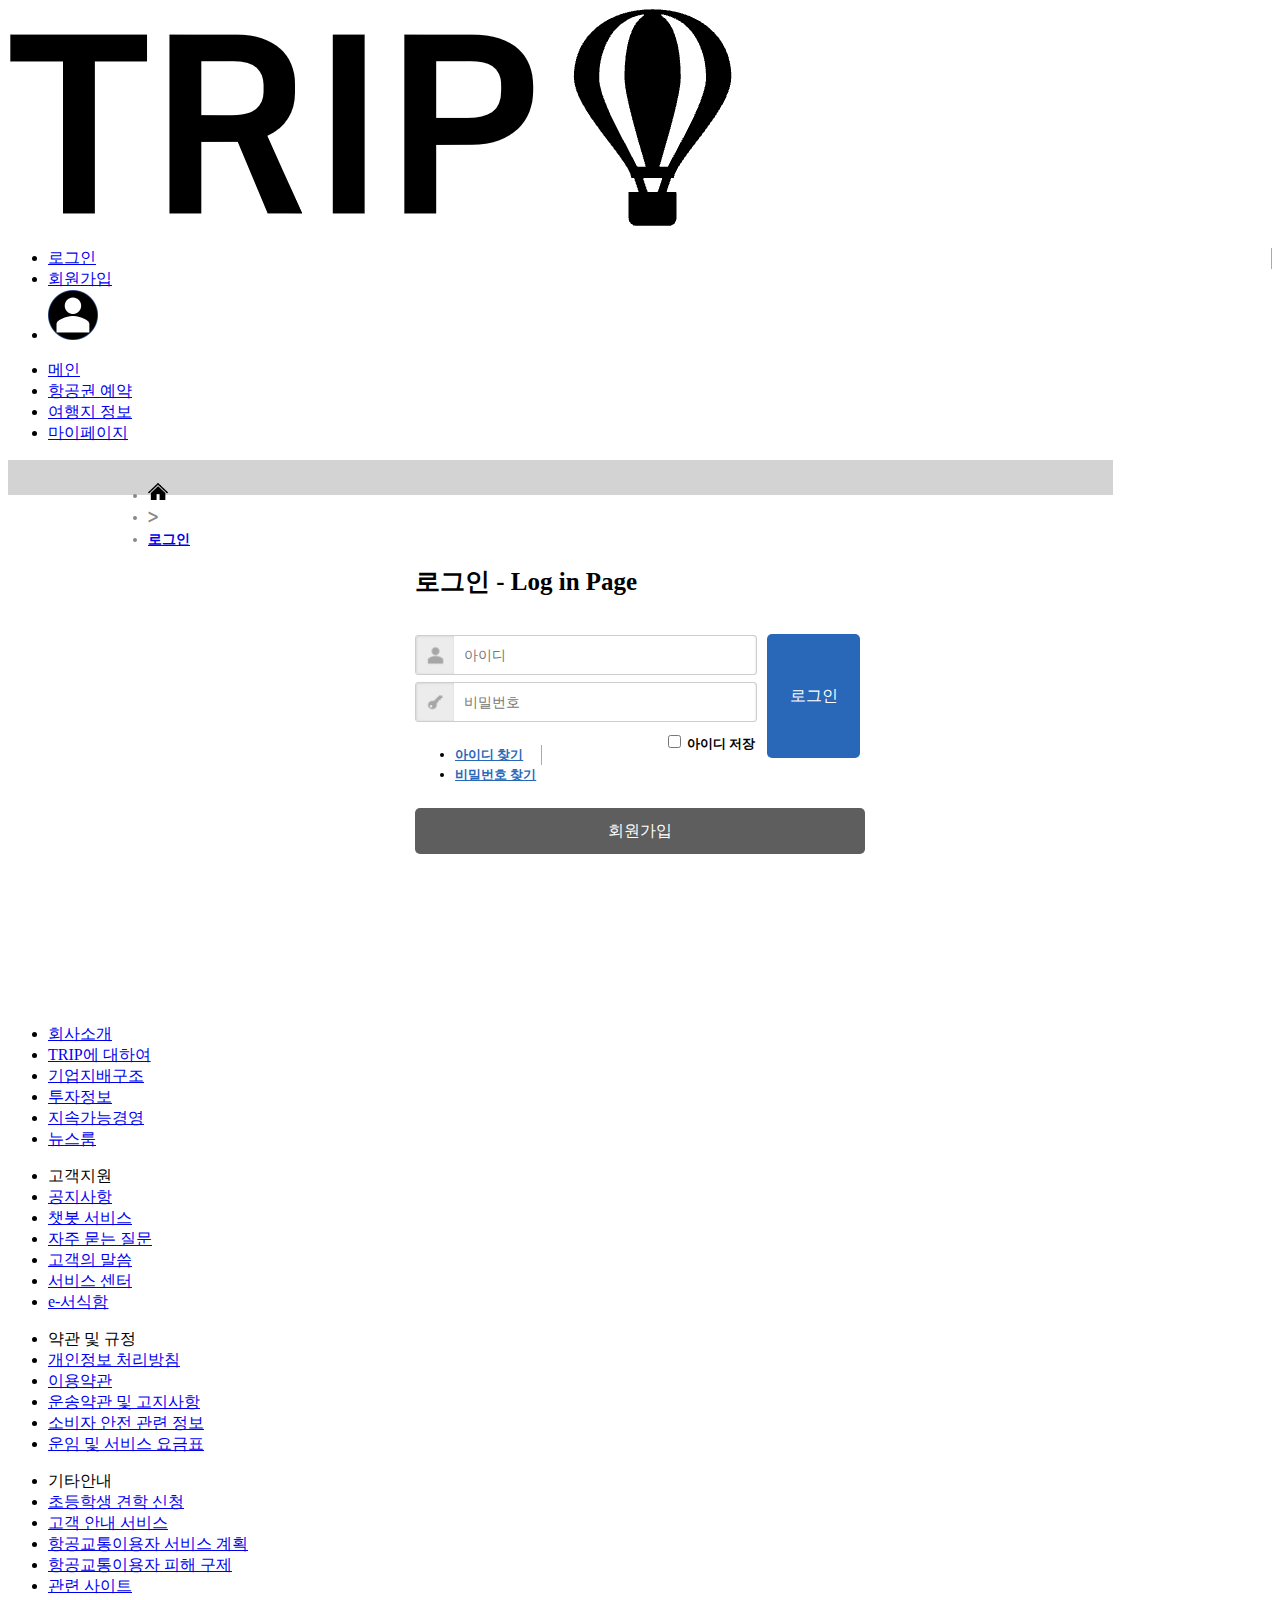
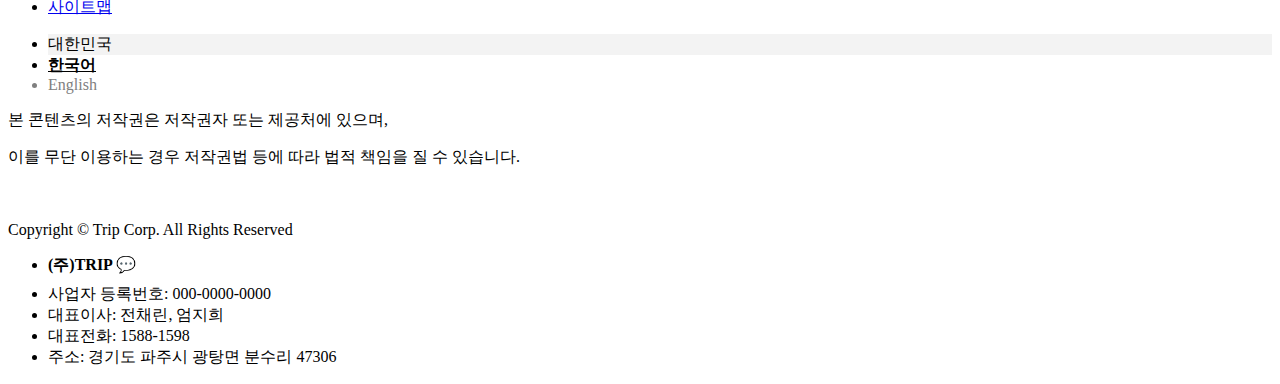
<file: login.html>
<!DOCTYPE html>
<html lang="en">
<head>
    <meta charset="UTF-8">
    <meta http-equiv="X-UA-Compatible" content="IE=edge">
    <meta name="viewport" content="width=device-width, initial-scale=1.0">
    <title>항공권 예약 사이트 - 로그인</title>
    <link rel="stylesheet" type="text/css" href="./css/login.css">
</head>
<body>
    <header><!-- header 시작 -->
        <section id="top"><!-- section top 시작 -->
            <a id="logo" href="./index.html"><img id="logo_img" src="./img/logo.png"></a>
            <nav id="top_menu">
                <ul>
                    <li class="bdright"><a href="#">로그인</a></li>
                    <li><a href="#">회원가입</a></li>
                    <li id="member"><a href="#"><img id="member_img" src="./img/member.png"></a></li>
                </ul>
            </nav>
            <nav id="main_menu">
                <ul>
                    <li><a href="./index.html">메인</a></li>
                    <li><a href="#">항공권 예약</a></li>
                    <li><a href="#">여행지 정보</a></li>
                    <li><a href="#">마이페이지</a></li>
                </ul>
            </nav>
        </section> <!-- section top 끝 -->

        <nav id="navi"> <!-- navi 시작 -->
            <ul>
                <li><a href="./index.html"><img src="./img/home.png"></a></li>
                <li>&#5171;</li>
                <li><a href="./login.html">로그인</a></li>
            </ul>
        </nav> <!-- navi 끝 -->
    </header> <!-- header 끝 -->

    <section id="main"><!-- section main 시작 -->
        <h3>로그인 - Log in Page</h3>
        <form id="login">
            <fieldset id="login_form">
                <legend class="hidden">로그인</legend>

                <div id="id_area">
                    <div class="input_row">
                        <div class="img"><img src="./img/id.png"></div>
                        <div class="input_box">
                            <input id="id" type="text" name="id" placeholder="아이디">
                        </div>
                    </div>
                </div>

                <div id="pw_area">
                    <div class="input_row">
                        <div class="img"><img src="./img/pw.png"></div>
                        <div class="input_box">
                            <input id="pw" type="password" name="pw" placeholder="비밀번호">
                        </div>
                    </div>
                </div>
                                
                <div id="etc_area">
                    <div id="linkbox">
                        <ul>
                            <li class="bdright"><a href="#">아이디 찾기</a></li>
                            <li><a href="#">비밀번호 찾기</a></li>
                        </ul>
                    </div>
                    <div id="checkbox">
                        <input type="checkbox" name="nvlong">
                        <label for="login_check">아이디 저장</label>
                    </div>
                </div>
            </fieldset>
            <div id="submit_area"><input type="submit" title="로그인" alt="로그인" value="로그인"></div>
        </form>
        <button id="signup_btn">회원가입</button>
    </section> <!-- section main 끝 -->

    <footer><!-- footer 시작 -->
        <section id="footer_menu_box"><!-- section footer_menu_box 시작 -->
            <nav id="footer_menu">
                <!-- footer_menu 시작 -->
                <ul>
                    <li class="footer_title"><a href="#">회사소개</a></li>
                    <li><a href="#">TRIP에 대하여</a></li>
                    <li><a href="#">기업지배구조</a></li>
                    <li><a href="#">투자정보</a></li>
                    <li><a href="#">지속가능경영</a></li>
                    <li><a href="#">뉴스룸</a></li>
                </ul>
                <ul>
                    <li class="footer_title">고객지원</li>
                    <li><a href="#">공지사항</a></li>
                    <li><a href="#">챗봇 서비스</a></li>
                    <li><a href="#">자주 묻는 질문</a></li>
                    <li><a href="#">고객의 말씀</a></li>
                    <li><a href="#">서비스 센터</a></li>
                    <li><a href="#">e-서식함</a></li>
                </ul>
                <ul>
                    <li class="footer_title">약관 및 규정</li>
                    <li><a href="#">개인정보 처리방침</a></li>
                    <li><a href="#">이용약관</a></li>
                    <li><a href="#">운송약관 및 고지사항</a></li>
                    <li><a href="#">소비자 안전 관련 정보</a></li>
                    <li><a href="#">운임 및 서비스 요금표</a></li>
                </ul>
                <ul>
                    <li class="footer_title">기타안내</li>
                    <li><a href="#">초등학생 견학 신청</a></li>
                    <li><a href="#">고객 안내 서비스</a></li>
                    <li><a href="#">항공교통이용자 서비스 계획</a></li>
                    <li><a href="#">항공교통이용자 피해 구제</a></li>
                    <li><a href="#">관련 사이트</a></li>
                    <li><a href="#">사이트맵</a></li>
                </ul>
            </nav> <!-- footer_menu 끝 -->
        </section> <!-- section footer_menu_box 끝 -->

        <section id="menu_box"><!-- section footer_box 시작 -->
            <div id="left_menu_box">
            <div id="left_menu_box_top">
                <ul>
                    <li style="background-color: #F3F3F3;">대한민국</li>
                    <li style="text-decoration: underline;"><b>한국어</b></li>
                    <li style="color: gray">English</li>
                </ul>
            </div>
            <div id="left_menu_box_bottom">
                <p>본 콘텐츠의 저작권은 저작권자 또는 제공처에 있으며,</p>
                <p>이를 무단 이용하는 경우 저작권법 등에 따라 법적 책임을 질 수 있습니다.</p>
                <p>　</p>
                <p>Copyright © Trip Corp. All Rights Reserved</p>
            </div>
            </div>
            <div id="right_menu_box">
                <ul>
                    <li style="margin-bottom: 8px;"><b>(주)TRIP &#x1F4AC;</b></li>
                    <li>사업자 등록번호: 000-0000-0000</li>
                    <li>대표이사: 전채린, 엄지희</li>
                    <li>대표전화: 1588-1598</li>
                    <li>주소: 경기도 파주시 광탕면 분수리 47306</li>
                </ul>
            </div>
        </section> <!-- section footer_box 끝 -->
    </footer> <!-- footer 끝 -->
</body>
</html>
</file>
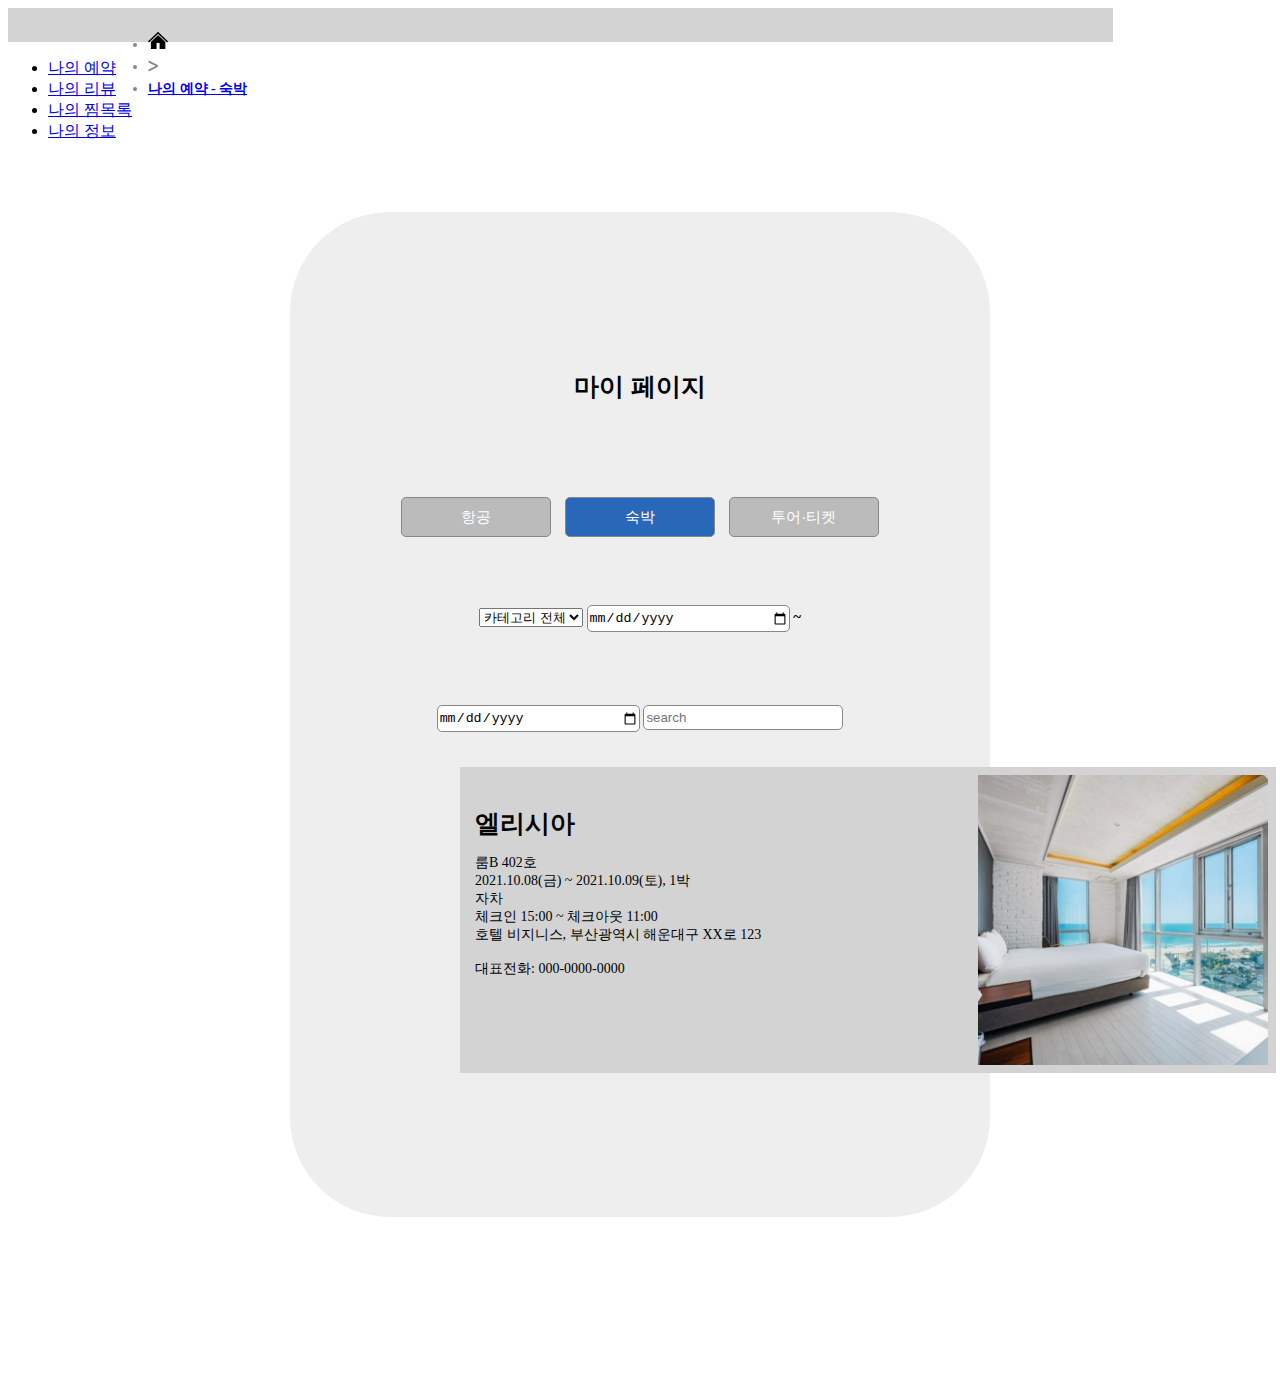
<file: webapp/myHotel.html>
<!DOCTYPE html>
<html lang="en">

<head>
	<link rel="stylesheet" href="css/form.css" type="text/css" media="screen" />
	<link rel="stylesheet" href="css/my.css" type="text/css" media="screen" />
</head>

<!-- myHotel.jsp -->
<body>
<header><!-- header 시작 -->
	<nav id="navi"><!-- navi 시작 -->
		<ul>
			<li><a href="index.jsp?CONTENTPAGE=content.jsp">
				<img src="img/home.png"></a></li>
			<li>&#5171;</li>
			<li><a href="index.jsp?CONTENTPAGE=myHotel.jsp">나의 예약 - 숙박</a></li>
		</ul>
	</nav><!-- navi 끝 -->
	<nav id="left"><!-- navi left 시작 -->
		<ul>
			<li><a href="reservation/reservation_control.jsp?action=list&member_id=<%=mb.getMember_id()%>">나의 예약</a></li>
			<li><a href="index.jsp?CONTENTPAGE=myReview.jsp">나의 리뷰</a></li>
			<li><a href="cart/cart_control.jsp?action=list&member_id=<%=mb.getMember_id()%>">나의 찜목록</a></li>
			<li><a href="management/manager_control.jsp?action=infoEdit&member_id=<%=mb.getMember_id()%>">나의 정보</a></li>
		</ul>
	</nav><!-- navi left 끝 -->
</header><!-- header 끝 -->

<!-- section main 시작 --> 
<section id="main">
	<!-- section category1 시작 -->
	<section id="category1">
		<div id="search">
        		<h3>마이 페이지</h3>
				<input type="button" value="항공" style="background-color: #bbb;">
            	<input type="button" value="숙박" >
            	<input type="button" value="투어·티켓" style="background-color: #bbb;"><br>
            	<select><option value="카테고리 전체">카테고리 전체</select>
				<input type="date" placeholder="search"> ~
				<input type="date" placeholder="search">
				<input type="search" placeholder="search">
        	</div>
      	
        <!-- category1_list 시작 -->
       	<div id="category1_list">
			<div class="items">
				<a href="#"><img src="img/ellisia.png"></a>
				<div class="itemp">
					<p class="title">엘리시아</p>
					<p class="comment">
						룸B 402호<br>
						2021.10.08(금) ~ 2021.10.09(토), 1박<br>
						자차<br>
						체크인 15:00 ~ 체크아웃 11:00<br>
						호텔 비지니스, 부산광역시 해운대구 XX로 123<br><br>
						대표전화: 000-0000-0000
					</p>
				</div>
			</div>
		</div><!-- category1_list 끝 -->
	</section><!-- section category1 끝 -->                                
</section><!-- section main 끝 -->
</body>
</html>
</file>
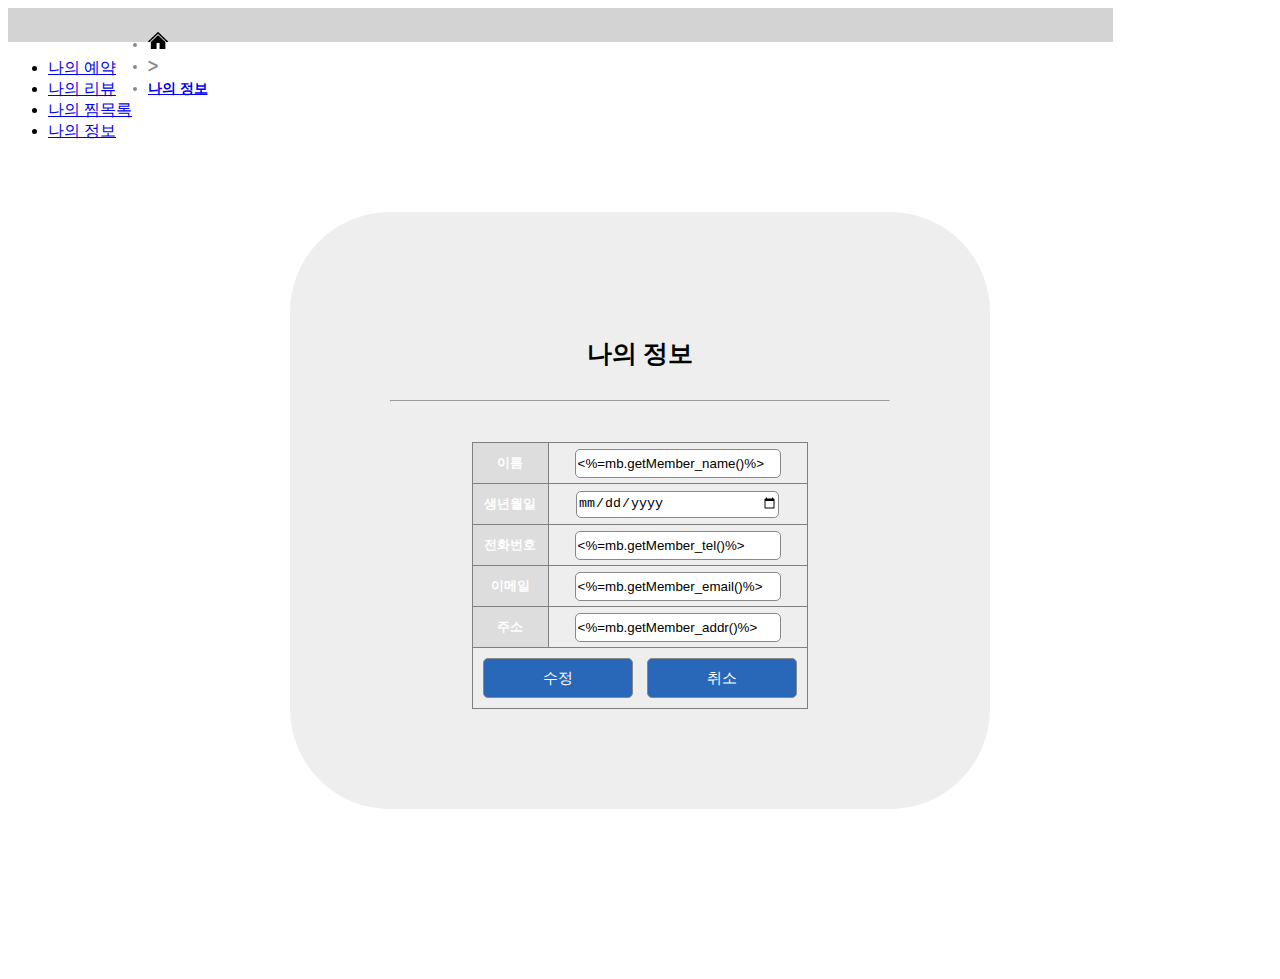
<file: webapp/myInfo.html>
<!DOCTYPE html>
<html>

<head>
	<link rel="stylesheet" href="css/form.css" type="text/css" media="screen" />
	<link rel="stylesheet" href="css/my.css" type="text/css" media="screen" />
</head>

<!-- myInfo.jsp -->
<body>
<header><!-- header 시작 -->
	<nav id="navi"><!-- navi 시작 -->
		<ul>
			<li><a href="index.jsp?CONTENTPAGE=content.jsp">
				<img src="img/home.png"></a></li>
			<li>&#5171;</li>
			<li><a href="index.jsp?CONTENTPAGE=myInfo.jsp">나의 정보</a></li>
		</ul>
	</nav><!-- navi 끝 -->
	<nav id="left"><!-- navi left 시작 -->
		<ul>
			<li><a href="reservation/reservation_control.jsp?action=list&member_id=<%=mb.getMember_id()%>">나의 예약</a></li>
			<li><a href="index.jsp?CONTENTPAGE=myReview.jsp">나의 리뷰</a></li>
			<li><a href="cart/cart_control.jsp?action=list&member_id=<%=mb.getMember_id()%>">나의 찜목록</a></li>
			<li><a href="management/manager_control.jsp?action=infoEdit&member_id=<%=mb.getMember_id()%>">나의 정보</a></li>
		</ul>
	</nav><!-- navi left 끝 -->
</header><!-- header 끝 -->

<!-- section main 시작 -->
<section id="main">
	<div align="center">
		<H3>나의 정보</H3><HR>
		<form name=form2 method=post action=management/manager_control.jsp>
			<input type=hidden name="member_id" value="<%=mb.getMember_id()%>">
			<input type=hidden name="member_pwd" value="<%=mb.getMember_pwd()%>">
			<input type=hidden name="action" value="infoUpdate">

			<table border="1">
				<tr>
					<th>이름</th>
					<td><input type="text" name="member_name"
						value="<%=mb.getMember_name()%>"></td>
				</tr>
				<tr>
					<th>생년월일</th>
					<td><input type="date" name="member_birth"
						value="<%=mb.getMember_birth()%>"></td>
				</tr>
				<tr>
					<th>전화번호</th>
					<td><input type="text" name="member_tel"
						value="<%=mb.getMember_tel()%>"></td>
				</tr>
				<tr>
					<th>이메일</th>
					<td><input type="email" name="member_email"
						value="<%=mb.getMember_email()%>"></td>
				</tr>
				<tr>
					<th>주소</th>
					<td><input type="text" name="member_addr"
						value="<%=mb.getMember_addr()%>"></td>
				</tr>
				<tr>
					<td colspan=2 align=center><input type=submit value="수정">
					<input type=reset value="취소"></td>
				</tr>
			</table>
		</form>
	</div>
</section><!-- section main 끝 -->
</body>
</html>
</file>
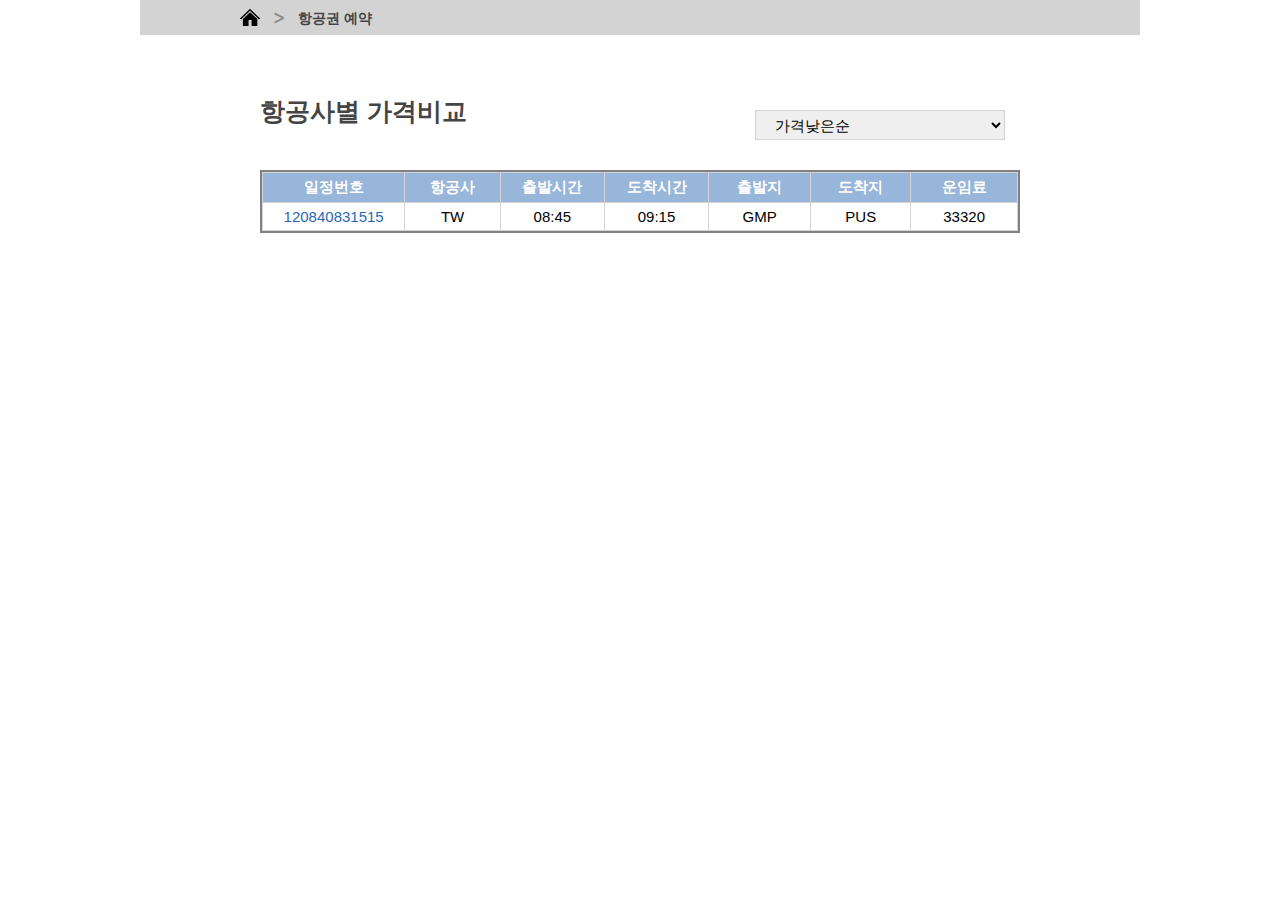
<file: webapp/reservationProcess1.html>
<!DOCTYPE html>
<html lang="en">
<head>
	<link rel="stylesheet" href="css/index.css" type="text/css" media="screen" />
	<link rel="stylesheet" href="css/formreserve.css" type="text/css" media="screen" />
	<script type="text/javascript">
	function select(schedule_no) { 
		document.location.href = 
			"reservation/reservation_control.jsp?action=ssearch&schedule_no="+schedule_no;
	}
	</script>
</head>

<!-- reservationProcess1.jsp -->
<body>
<header><!-- header 시작 -->
	<nav id="navi"><!-- navi 시작 -->
		<ul>
			<li><a href="index.jsp?CONTENTPAGE=content.jsp">
				<img src="img/home.png"></a></li>
			<li>&#5171;</li>
			<li><a href="index.jsp?CONTENTPAGE=reservation.jsp">항공권 예약</a></li>
		</ul>
	</nav><!-- navi 끝 -->
</header><!-- header 끝 -->

<!-- section main 시작 -->
<section id="main">
	<form name=reservation method=post
		action=reservation/reservation_control.jsp>
		<input type=hidden name="action" value="ssearch">
		
		<!-- 선택 시작 -->
		<div id="selop">
			<h3>항공사별 가격비교</h3>
			<select name="order">
				<option value="lowPrice">가격낮은순
				<option value="highPrice">가격높은순
				<option value="fastDeparture">출발시간빠른순
				<option value="lowDeparture">출발시간느린순
			</select>
		</div>

		<table>
			<tr>
				<th>일정번호</th>
				<th>항공사</th>
				<th>출발시간</th>
				<th>도착시간</th>
				<th>출발지</th>
				<th>도착지</th>
				<th>운임료</th>
			</tr>
			<tr>
				<td class="ths"><a href="javascript:select('<%=sb.getSchedule_no() %>')">
					120840831515</a></td>
				<td>TW</td>
				<td>08:45</td>
				<td>09:15</td>
				<td>GMP</td>
				<td>PUS</td>
				<td>33320</td>
			</tr>
		</table><!-- 선택 끝 -->
	</form>
</section><!-- section main 끝 -->
</body>
</html>
</file>
<file: css/login.css>
@charset "UTF-8";

.clear { clear: both; }
.bdright { border-right: 1px solid #AAAAAA; }
.hidden { display: none; }

form { display: block; }
fieldset {
    display: block;
    margin: 0px;
    padding: 0px;
    border: 0;
}


#navi {
    width: 1000px;
    height: 24px;
    line-height: 22px;
    font-size: 14px;
    font-weight: bold;
    padding: 4px 5px 7px 100px;
    background-color: lightgray;
}
#navi ul { height: 26px; }
#navi li {
    vertical-align: middle;
    padding-right: 10px;
    color: #888888;
}
#navi li a:hover {
    color: black;
}
#navi img { width: 20px; }


#main {
    text-align: center;
    max-width: 450px;
    margin: 0 auto;
    margin-top: 70px;
    margin-bottom: 170px;
}
#main h3 {
    font-size: 25px;
    text-align: left;
    margin-bottom: 30px;
}

#login_form {
    max-width: 340px;
    clear: both;
    display: block;
    float: left;
    text-align: left;
}
#id_area { position: relative; }
#pw_area { position: relative; }

.input_row {
    margin: 7px auto;
    width: 340px;
    height: 38px;
    box-shadow: 0.3px 0.3px 2px 0.3px lightgray inset;
    border: solid 1px #CECECE;
    border-radius: 3px;
    background-color: white;
}
.input_row .img {
    width: 38px;
    height: 38px;
    float: left;
    box-shadow: 0.3px 0.3px 2px 0.3px lightgray inset;
    border-radius: 3px 0 0 3px;
    background-color: #ECECEC;
}
.input_row img {
    width: 23px;
    padding: 7.5px;
    text-align: center;
    vertical-align: middle;
}

.input_box {
    height: 38px;
    float: left;
    display: inline;
    overflow: hidden;
}
.input_box #id {
    width: 290px;
    height: 38px;
    padding: 0 0 0 10px;
    font-size: 14px;
    outline: none;
    border: none;
    background: white;
}
.input_box #pw {
    width: 290px;
    height: 38px;
    padding: 0 0 0 10px;
    font-size: 14px;
    outline: none;
    border: none;
    background: white;
}

#etc_area {
    width: 340px;
    font-size: 13px;
    font-weight: 600;
    line-height: 20px;
    margin-top: 10px;
}
#etc_area #linkbox {
    float: left;
    display: inline;
}
#etc_area #linkbox li {
    padding: 0 6px 0 0;
    vertical-align: top;
}
#etc_area #linkbox li a { color: #2967B9; }
#etc_area #linkbox li:hover a {
    color: black;
}
#etc_area #checkbox {
    display: inline;
    float: right;
}

#submit_area {
    float: left;
    width: 93px;
    height: 124px;
    line-height: 124px;
    margin: 6px 0 0 10px;
    border-radius: 5px;
    background-color: #2967B9;
}
#submit_area input {
    width: 100%;
    height: 100%;
    cursor: pointer;
    font-size: 15.5px;
    color: white;
    border: none;
    background-color: transparent;
}

#signup_btn {
    width: 450px;
    height: 46px;
    font-size: 15.5px;
    color: white;
    cursor: pointer;
    margin-top: 10px;
    border: none;
    border-radius: 5px;
    background-color: #5E5E5E;
}
</file>
<file: webapp/css/form.css>
@charset "UTF-8";

#navi {
    width: 1000px;
    height: 24px;
    line-height: 22px;
    font-size: 14px;
    font-weight: bold;
    padding: 5px;
    padding-left: 100px;
    background-color: lightgray;
}
#navi ul { height: 26px; }
#navi li {
    vertical-align: middle;
    padding-right: 10px;
    color: #888888;
}
#navi li a:hover {
    color: black;
}
#navi img { width: 20px; }


#main {
    text-align: center;
    max-width: 500px;
    max-height: 1500px;
    margin: 0 auto;
    margin-top: 70px;
    padding: 100px;
    margin-bottom: 170px;
    background-color: #eeeeee;
    border-radius: 100px;
}
#main h3 {
    font-size: 25px;
    margin-bottom: 30px;
}

table {
	width: auto;
	border-collapse: collapse;
	text-align: center;
	margin-top: 40px;
}
 
td,th {
	font-size: 10pt;
	height: 30px;
	padding: 5px;
}
th {
	background-color: #dddddd;
	color: #ffffff;
	font-family: Georgia;
}
tr { background-color: #ffffff; }
td {
	color: #000000;
	background-color: #eeeeee;
}

input {
	height: 25px;
	width:200px;
	border: 1px solid #888888;
	border-radius: 5px;
}

input[type="submit"],[type="reset"],[type="button"] {
	height: 40px;
	width:80px;
	font-size:15px;
	padding: 10px;
	margin: 5px;
	background-color: #2967B9;
	color: #fff;
}
</file>
<file: webapp/css/my.css>
@charset "UTF-8";

#search {	
    font-size: 15px;
    font-weight: 600;
    color: black;
    line-height: 100px;
}
#category1 h3 { font-size: 25px; }
#category1 ul {	
	text-align: center;
    height: 100px;
}
#category1 ul li { padding-left: 40px; }

#category1_list {
    width: 956px;
    height: 350px;
    margin: 0 auto;    
}
#category1_list .items {
	width: 800px;
    height: 290px;
    display: inline-block;
    text-align: center;
    padding: 7px;
    margin-bottom: 50px;
    background-color: lightgray;
    border: 1px solid lightgray;
}
#category1_list .items:hover {
    padding: 5px;
    border: 2px solid #98B5DA;
}
.list {
	z-index: 1;
    position: relative;
    top: 10px;
    left: 510px;
}
#category1_list .items img {
	float: right;
    width: 290px;
}

#category1_list .itemp {   
    padding: 7px;
    color: black;
    background-color: lightgray;
}
#category1_list .itemp p {
    display: block;
    font-weight: bold;
    text-align: left;
}
#category1_list .itemp .title {
    font-size: 25px;
    margin-bottom: 10px;
}
#category1_list .itemp .comment {
    font-size: 14px;
    font-weight: normal;
}
#category1_list .itemp .time {
    font-size: 15px;
    line-height: 38px;
    color: #98B5DA;
}
#category1_list .itemp .memo {
	float: right;
    font-size: 15px;
    line-height: 20px;
    padding: 10px;
    color: #98B5DA;
}

input {
	height: 25px;
	width:200px;
	border: 1px solid #888888;
	border-radius: 5px;
}

input[type="submit"],[type="reset"],[type="button"] {
	height: 40px;
	width:150px;
	font-size:15px;
	padding: 10px;
	margin: 5px;
	background-color: #2967B9;
	color: #fff;
}
</file>
<file: webapp/css/index.css>
@charset "UTF-8";

* {
    margin: 0;
    padding: 0;
}

body {
    user-select: none;
    font-family: '맑은 고딕', '돋움', sans-serif;
    font-size: 12px;
    color: #444444;
    max-width: 1000px;
    margin: 0 auto;
    text-align: center;
    background-color: white;
}

ul {
    margin-block-start: 0;
    margin-block-end: 0;
    margin-inline-start: 0;
    margin-inline-end: 0;
    padding-inline-start: 0;
    text-align: left;
    list-style: none;
}
li {
    display: inline;
}

a:link, a:visited, a:hover, a:active {
    text-decoration: none;
    color: #444444;
}

.clear { clear: both; }
.bdright { border-right: 1px solid #aaaaaa; }

header {
    width: 100%;
    margin: 0 auto;
}

#top {
    width: 1000px;
    height: 100px;
    margin: 0 auto;
    vertical-align: middle;
}

#logo {
    float: left;
    padding: 30px 10px 30px 40px;
}
#logo_img { height: 40px; }

#main_menu {
    float: left;
    font-size: 15px;
    font-weight: 600;
    color: black;
    line-height: 120px;
    text-align: left;
}
#main_menu ul { height: 100px; }
#main_menu li { padding-left: 40px; }
#main_menu li:hover a {
    color: #4C7DBD;
    border-bottom: 2px solid #4C7DBD;
}

#top_menu {
    float: right;
    font-size: 12px;
    color: #888888;
    line-height: 20px;
    text-align: right;
    padding: 30px;
}
#top_menu li {
    padding: 0 10px;
    vertical-align: top;
}
#top_menu li:hover a {
    color: black;
    font-weight: bold;
}
#member { padding: 0; }
#member_img { width: 40px; }

#category1 { text-align: center; }
#category1_carousel {
    height: 550px;
    margin: 0;
    padding: 0;
    text-align: center;
}
#category1_carousel .window {
    overflow: hidden;
    position: relative;
    display: block;
    top: 0px;
    left: 0px;
    width: 1000px;
    height: 500px;
    margin: 0;
    padding: 0;
    background-color: white;
    border-radius: 0pt;
}
#category1_carousel .container {
    position: absolute;
    text-align: left;
    width: 4013px;
    height: 500px;
    margin: 0;
    padding: 0;
}
#category1_carousel .container li {
    cursor: default;
    margin: 0;
    padding: 0;
}
#category1_carousel .cimg {
    width: 1000px;
    margin: 0;
    padding: 0;
}
#category1_carousel ul { text-align: center; padding-top: 20px; }
#category1_carousel li { padding: 0 2px; }
.carr {
    z-index: 1;
    position: relative;
    width: 100px;
    height: 100px;
    top: -333px;
    left: 0px;
    cursor: pointer;
    border: none;
    background-color: transparent;
}
.carr:active { border: 1px solid white; }
.carr img { width: 100%; }
#clarr { left: -390px; }
#crarr { left: 390px; }

#category1_carousel div {
    display: inline-block;
    width: 12px;
    height: 12px;
    background-color: #DDDDDD;
    border-radius: 100%;
}
#category1_carousel .selected { background-color: #98B5DA; }
#category1_carousel div:hover {
    cursor: pointer;
    background-color: #4C7DBD;
}

#category1_menu {
    height: 130px;
    line-height: 130px;
    text-align: center;
    margin-top: 20px;
}
#category1_menu ul { text-align: center; }
#category1_menu li {
    width: 247px;
    height: 88px;
    display: inline-block;
    font-size: 20px;
    font-weight: 900;
    line-height: 84px;
    text-align: center;
    background-color: #F9F9F9;
    border: 2px solid #F5F5F5;
    margin: 0 10px;
}
#category1_menu li b { font-size: 30px; }
#category1_menu li:hover a { color: white; }
#category1_menu li:hover {
    background-color: #98B5DA;
    border: 2px solid #4C7DBD;
}
#category1_menu .selected {
    background-color: #FFFFFF;
    border: 2px solid #4C7DBD;
}

#category2 { margin-top: 10px; }
#category2_title {
    width: 940px;
    height: 50px;
    line-height: 50px;
    margin: 20px 30px;
    border-bottom: 1px solid black;
}
#category2_title h3 {
    font-size: 25px;
    text-align: left;
}

#category2_travel {
    width: 956px;
    height: 350px;
    margin: 0 auto;
}
#category2_travel .items {
    height: 290px;
    display: inline-block;
    text-align: center;
    padding: 7px;
}
#category2_travel .items:hover {
    padding: 5px;
    border: 2px solid #98B5DA;
}
#category2_travel .items img {
    width: 220px;
}

#category2_travel .itemp {
    z-index: 1;
    position: relative;
    height: 75px;
    top: -92px;
    left: 0px;
    padding: 7px;
    background-color: rgba(0, 0, 0, 0.5);
}
#category2_travel .items:hover .itemp {
    background-color: rgba(255, 255, 255, 0.7);
}
#category2_travel .itemp p {
    display: block;
    font-weight: bold;
    text-align: left;
    color: white;
}
#category2_travel .items:hover .itemp p {
    color: black;
}

#category2_travel .itemp .title {
    font-size: 18px;
    color: white;
}
#category2_travel .itemp .comment {
    font-size: 14px;
    font-weight: normal;
    color: white;
}
#category2_travel .itemp .price {
    text-align: right;
    font-size: 22px;
    line-height: 38px;
    color: #F1C40F;
}
#category2_travel .items:hover .itemp .price {
    color: #3e008f;
}

#category2_travel_img {
    width: 1000px;
    text-align: right;
    background-color: #F3F3F3;
}
#category2_travel_imgcmt {
    float: left;
    text-align: left;
    width: 200px;
    padding: 50px 0 0 50px;
}
#category2_travel_imgcmt p {
    font-size: 13px;
    line-height: 22px;
}
#category2_travel_imgcmt p b {
    font-size: 23px;
    font-weight: normal;
    line-height: 33px;
}
#category2_travel_imgcmt .firstp {
    margin-top: 5px;
}
#category2_travel_img img {
    width: 750px;
}

footer { margin-top: 80px; }
#footer_menu_box {
    height: 320px;
    overflow: hidden;
    background-color: #F2F2F2;
}

#footer_menu ul {
    float: left;
    padding: 50px;
}
#footer_menu li {
    display: block;
    line-height: 30px;
    font-size: 16px;
}
#footer_menu .footer_title {
    font-weight: bolder;
    margin-bottom: 7px;
    font-size: 18px;
}

#menu_box {
    margin-top: 40px;
    height: 250px;
    display: inline-block;
    text-align: left;
}
#left_menu_box {
    float: left;
    width: 620px;
    height: 230px;
}

#left_menu_box_top {
    height: 60px;
    font-size: 15px;
    padding: 0 30px;
}
#left_menu_box_top li {
    font-size: 15px;
    padding: 10px 25px;
}

#left_menu_box_bottom {
    height: 130px;
    font-size: 14px;
    text-align: center;
    padding: 30px 0;
}
#right_menu_box {
    float: left;
    width: 300px;
    height: 130px;
    padding: 60px 40px;
}
#right_menu_box li {
    display: block;
    line-height: 20px;
    font-size: 14px;
}
#right_menu_box b { font-size: 21px; }
</file>
<file: webapp/css/formreserve.css>
@charset "UTF-8";

.clear { clear: both; }
.bdright { border-right: 1px solid #AAAAAA; }
.hidden { display: none; }

form { display: block; }
fieldset {
    display: block;
    margin: 0px;
    padding: 0px;
    border: 0;
}

#navi {
    width: 895px;
    height: 24px;
    line-height: 22px;
    font-size: 14px;
    font-weight: bold;
    padding: 4px 5px 7px 100px;
    background-color: lightgray;
}
#navi ul { height: 26px; }
#navi li {
    vertical-align: middle;
    padding-right: 10px;
    color: #888888;
}
#navi li a:hover { color: black; }
#navi img { width: 20px; }

#main {
    width: 760px;
    margin: 0 auto;
    margin-top: 60px;
    margin-bottom: 170px;
    text-align: left;
}
#main h3 { font-size: 25px; height: 50px; }

#selop { height: 50px; }
#selop h3 { float: left; width: 300px; }

#btnw, #btnp {
    width: 130px;
    height: 50px;
    margin: 0;
    border-radius: 3px;
}
#btnw {
    color: white;
    background-color: #2967B9;
    border-top-right-radius: 0;
    border-bottom-right-radius: 0;
}
#btnp {
    color: black;
    background-color: #BBBBBB;
    border-top-left-radius: 0;
    border-bottom-left-radius: 0;
}

table {
    display: block;
    float: none;
	text-align: center;
	font-size: 15px;
	width: 760px;
	margin-top: 25px;
	margin-bottom: 25px;
	border: 2px solid gray;
	border-collapse: collapse;
}
td,th {
	padding: 5px;
	border: 0.5px solid lightgray;
	/* border: none; */
}
td { color: black; }
th {
	width: 180px;
	padding: 5px;
	font-family: Georgia;
	color: white;
	background-color: #98B5DA;
}
.ths a { color: #2967B9; }
.ths:hover a { text-decoration: underline; }

input, select {
    cursor: text;
	width: 540px;
	height: 55px;
	font-size: 15px;
	font-family: Arial, Helvetica, sans-serif;
	margin: 0;
	padding: 0 15px;
	border: none;
	border-radius: 0;
}
select { width: 555px; margin-right: 15px; }
select[name="order"] {
    display: block;
    float: right;
    width: 250px;
    height: 30px;
    margin-top: 15px;
    border: 1px solid lightgray;
}

input[type="submit"],[type="reset"],[type="button"] {
    cursor: default;
    font-size: 18px;
    font-weight: bold;
	width: 222px;
	height: 60px;
    border-radius: 5px;
}
input[type="submit"] {
	cursor: pointer;
    width: 760px;
    height: 53px;
	color: white;
	background-color: #5E5E5E;
}
input[type="reset"] {
	color: white;
	background-color: #5E5E5E;
}
</file>
